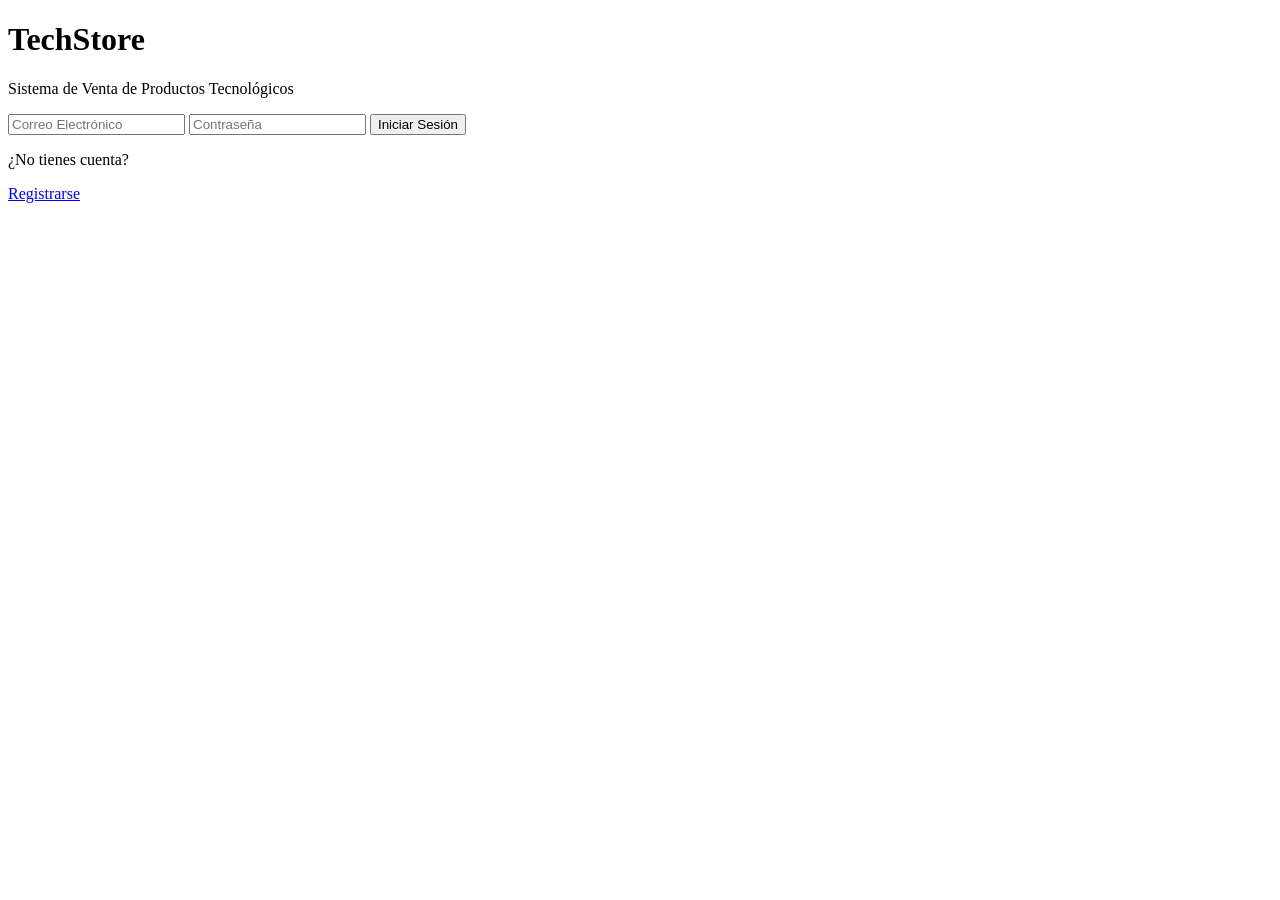
<file: sistema tecnologico/target/classes/templates/index.html>
<!DOCTYPE html>
<html lang="es">
<head>
    <meta charset="UTF-8">
    <meta name="viewport" content="width=device-width, initial-scale=1.0">
    <title>TechStore</title>

    <link rel="stylesheet" th:href="@{/css/style.css}">
</head>
<body>

<div class="contenedor-login">

    <div class="card">

        <h1>TechStore</h1>

        <p class="subtitulo">
            Sistema de Venta de Productos Tecnológicos
        </p>

        <form th:action="@{/login}" method="post">

            <input
                    type="email"
                    name="email"
                    placeholder="Correo Electrónico"
                    required>

            <input
                    type="password"
                    name="password"
                    placeholder="Contraseña"
                    required>

            <button type="submit">
                Iniciar Sesión
            </button>

        </form>

        <p class="texto">
            ¿No tienes cuenta?
        </p>

        <a href="/registro" class="btn btn-primary">Registrarse</a>

    </div>

</div>

</body>
</html>
</file>
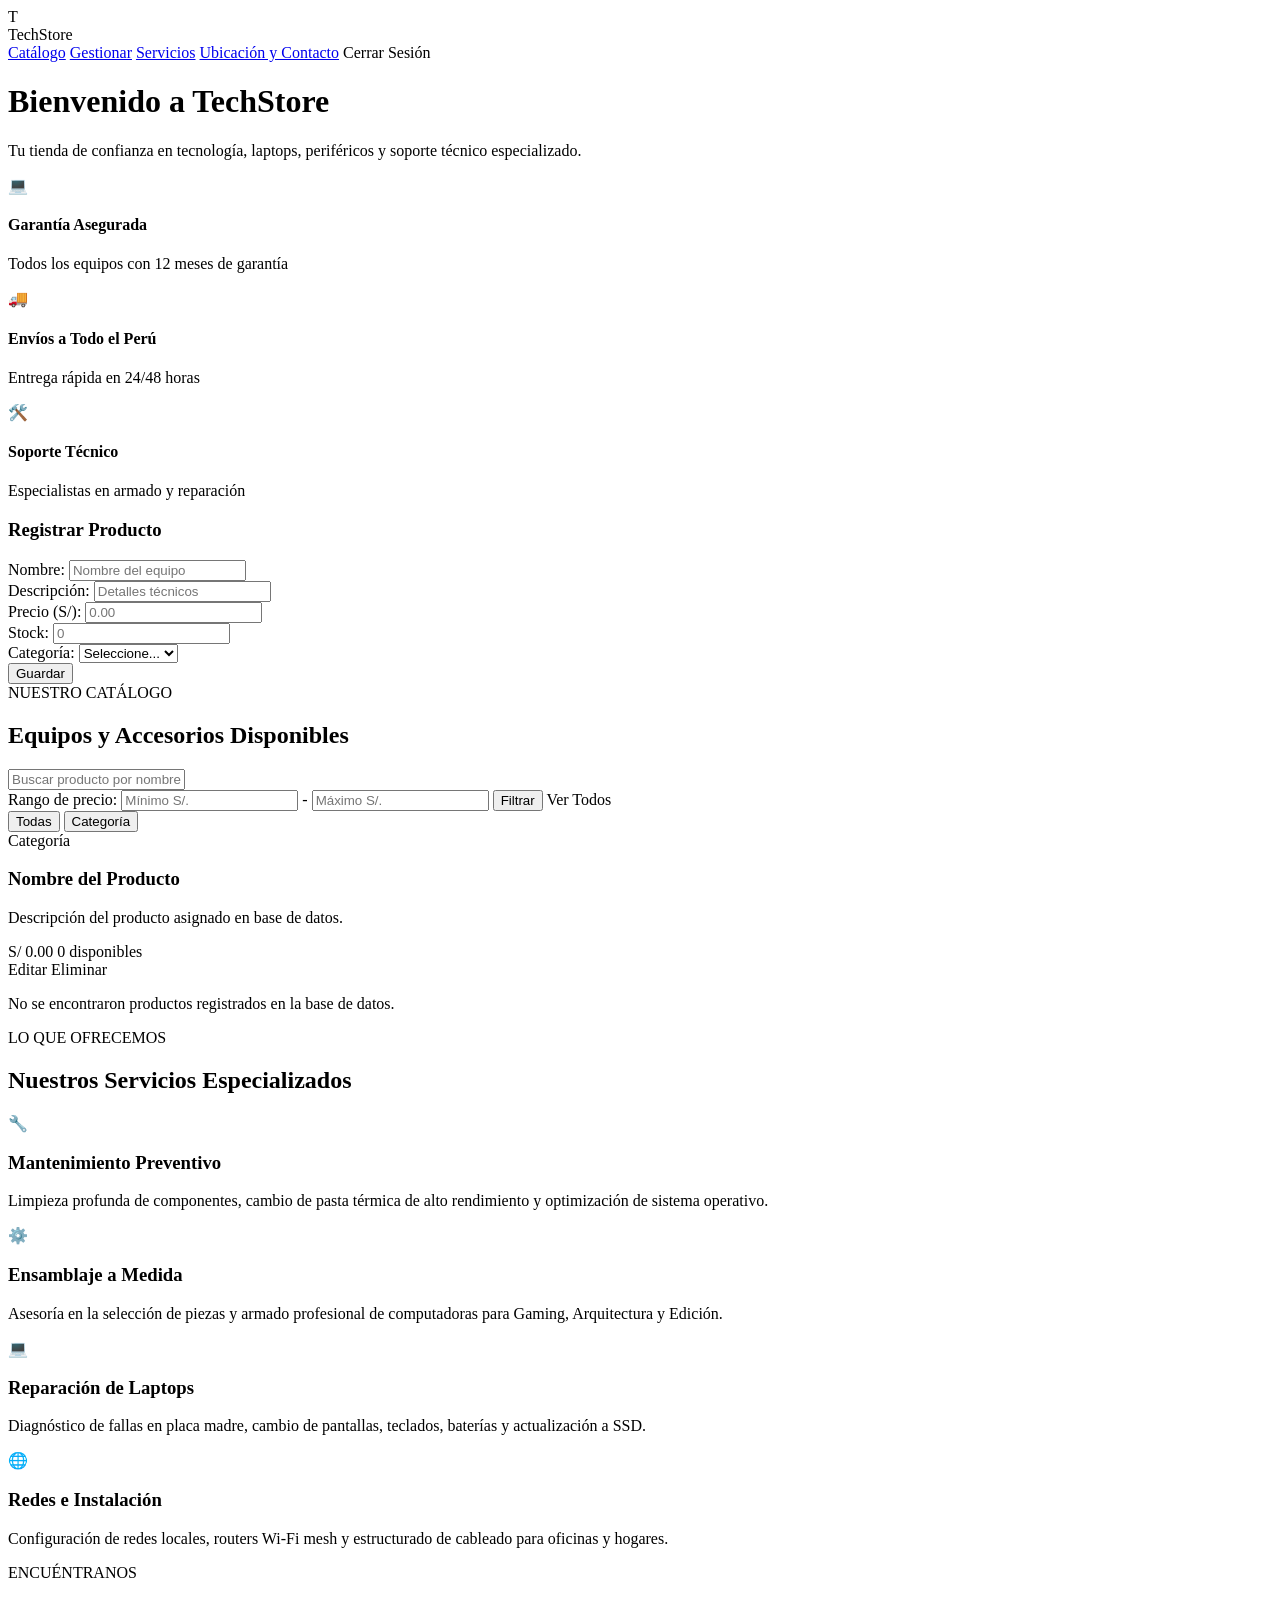
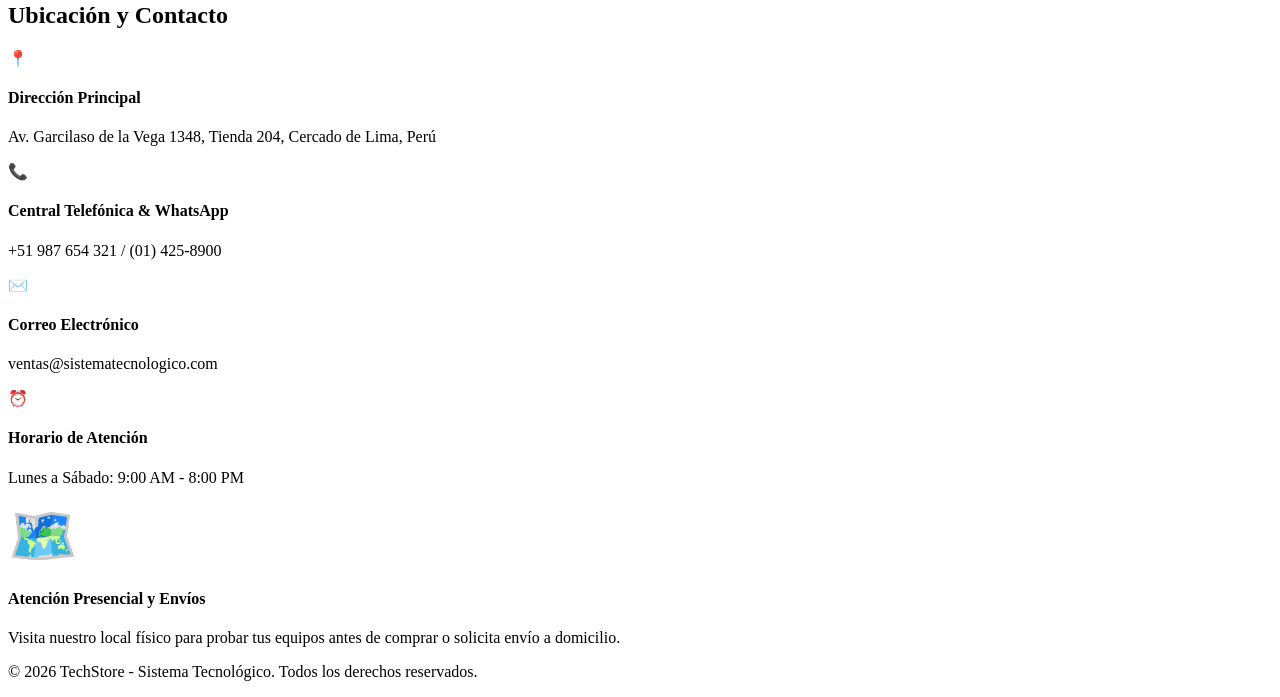
<file: sistema tecnologico/target/classes/templates/principal.html>
<!DOCTYPE html>
<html lang="es" xmlns:th="http://www.thymeleaf.org" xmlns:sec="http://www.thymeleaf.org/extras/spring-security">
<head>
    <meta charset="UTF-8">
    <meta name="viewport" content="width=device-width, initial-scale=1.0">
    <title>TechStore - Catálogo y Servicios</title>
    <link rel="stylesheet" th:href="@{/css/style.css}">
</head>
<body class="page-dashboard">

    <nav class="navbar">
        <div class="brand">
            <div class="brand-icon">T</div>
            <span>TechStore</span>
        </div>
        <div class="nav-links">
            <a href="#catalogo">Catálogo</a>
            <a href="#admin-section" sec:authorize="hasRole('ADMIN')">Gestionar</a>
            <a href="#servicios">Servicios</a>
            <a href="#contacto">Ubicación y Contacto</a>
            <a th:href="@{/}" class="btn-logout">Cerrar Sesión</a>
        </div>
    </nav>

    <header class="hero">
        <div class="hero-content">
            <h1>Bienvenido a TechStore</h1>
            <p>Tu tienda de confianza en tecnología, laptops, periféricos y soporte técnico especializado.</p>
        </div>
    </header>

    <section class="features-wrapper">
        <div class="features-grid">
            <div class="feature-card">
                <div class="feature-icon">💻</div>
                <div>
                    <h4>Garantía Asegurada</h4>
                    <p>Todos los equipos con 12 meses de garantía</p>
                </div>
            </div>
            <div class="feature-card">
                <div class="feature-icon">🚚</div>
                <div>
                    <h4>Envíos a Todo el Perú</h4>
                    <p>Entrega rápida en 24/48 horas</p>
                </div>
            </div>
            <div class="feature-card">
                <div class="feature-icon">🛠️</div>
                <div>
                    <h4>Soporte Técnico</h4>
                    <p>Especialistas en armado y reparación</p>
                </div>
            </div>
        </div>
    </section>

    <section class="admin-container" id="admin-section" sec:authorize="hasRole('ADMIN')">
        <div class="admin-card">
            <h3 th:text="${nuevoProducto.id != null} ? 'Editar Producto (ID: ' + ${nuevoProducto.id} + ')' : 'Registrar Nuevo Producto'">Registrar Producto</h3>
            <form th:action="@{/productos/guardar}" th:object="${nuevoProducto}" method="post" class="admin-form">
                <input type="hidden" th:field="*{id}" />
                <div class="form-group">
                    <label>Nombre:</label>
                    <input type="text" th:field="*{nombre}" placeholder="Nombre del equipo" required>
                </div>
                <div class="form-group">
                    <label>Descripción:</label>
                    <input type="text" th:field="*{descripcion}" placeholder="Detalles técnicos" required>
                </div>
                <div class="form-group">
                    <label>Precio (S/):</label>
                    <input type="number" step="0.01" th:field="*{precio}" placeholder="0.00" required>
                </div>
                <div class="form-group">
                    <label>Stock:</label>
                    <input type="number" th:field="*{stock}" placeholder="0" required>
                </div>
                <div class="form-group">
                    <label>Categoría:</label>
                    <select th:field="*{categoria}" required>
                        <option value="">Seleccione...</option>
                        <option th:each="cat : ${categorias}" th:value="${cat.id}" th:text="${cat.nombre}"></option>
                    </select>
                </div>
                <button type="submit" class="btn-guardar" th:text="${nuevoProducto.id != null} ? 'Actualizar' : 'Guardar'">Guardar</button>
            </form>
        </div>
    </section>

    <main class="catalog-container" id="catalogo">
        <div class="catalog-header-block">
            <div class="catalog-title-box">
                <span class="section-subtitle">NUESTRO CATÁLOGO</span>
                <h2 class="section-title">Equipos y Accesorios Disponibles</h2>
            </div>

            <div class="search-box-large">
                <input type="text" id="searchInput" placeholder="Buscar producto por nombre o descripción..." onkeyup="filtrarProductos()">
            </div>

            <form th:action="@{/productos/filtrar}" method="get" class="filter-precio-form-row">
                <span class="filter-label">Rango de precio:</span>
                <input type="number" step="0.01" name="min" placeholder="Mínimo S/." class="filter-precio-input" required>
                <span class="filter-precio-separator">-</span>
                <input type="number" step="0.01" name="max" placeholder="Máximo S/." class="filter-precio-input" required>
                
                <button type="submit" class="btn-filtro-igual btn-filtrar">Filtrar</button>
                <a th:href="@{/principal}" class="btn-filtro-igual btn-ver-todos">Ver Todos</a>
            </form>
        </div>

        <div class="filter-container">
            <button class="filter-badge active" onclick="filtrarCategoria('todas', this)">Todas</button>
            <button class="filter-badge" 
                    th:each="cat : ${categorias}" 
                    th:text="${cat.nombre}" 
                    th:attr="data-catname=${cat.nombre}"
                    onclick="filtrarCategoriaPorBoton(this)">
                Categoría
            </button>
        </div>

        <div class="products-grid" id="productsGrid">
            <div class="product-card" th:each="prod : ${productos}" 
                   th:data-categoria="${prod.categoria != null ? prod.categoria.nombre : 'general'}">
                <div class="product-body">
                    <span class="category-tag" th:text="${prod.categoria != null ? prod.categoria.nombre : 'General'}">Categoría</span>
                    <h3 class="product-name" th:text="${prod.nombre}">Nombre del Producto</h3>
                    <p class="product-desc" th:text="${prod.descripcion}">Descripción del producto asignado en base de datos.</p>
                </div>
                <div class="product-footer">
                    <div class="price-box">
                        <span class="product-price" th:text="'S/ ' + ${#numbers.formatDecimal(prod.precio, 1, 'COMMA', 2, 'POINT')}">S/ 0.00</span>
                        <span class="product-stock" th:text="${prod.stock} + ' disponibles'">0 disponibles</span>
                    </div>
                    <div class="card-actions" sec:authorize="hasRole('ADMIN')">
                        <a th:href="@{/productos/editar/{id}(id=${prod.id})}" class="btn-editar">Editar</a>
                        <a th:href="@{/productos/eliminar/{id}(id=${prod.id})}" class="btn-eliminar" onclick="return confirm('¿Seguro que deseas eliminar este producto?');">Eliminar</a>
                    </div>
                </div>
            </div>

            <div th:if="${#lists.isEmpty(productos)}" class="empty-state">
                <p>No se encontraron productos registrados en la base de datos.</p>
            </div>
        </div>
    </main>

    <section class="services-section" id="servicios">
        <div class="section-container">
            <span class="section-subtitle">LO QUE OFRECEMOS</span>
            <h2 class="section-title">Nuestros Servicios Especializados</h2>
            <div class="services-grid">
                <div class="service-box">
                    <div class="service-icon">🔧</div>
                    <h3>Mantenimiento Preventivo</h3>
                    <p>Limpieza profunda de componentes, cambio de pasta térmica de alto rendimiento y optimización de sistema operativo.</p>
                </div>
                <div class="service-box">
                    <div class="service-icon">⚙️</div>
                    <h3>Ensamblaje a Medida</h3>
                    <p>Asesoría en la selección de piezas y armado profesional de computadoras para Gaming, Arquitectura y Edición.</p>
                </div>
                <div class="service-box">
                    <div class="service-icon">💻</div>
                    <h3>Reparación de Laptops</h3>
                    <p>Diagnóstico de fallas en placa madre, cambio de pantallas, teclados, baterías y actualización a SSD.</p>
                </div>
                <div class="service-box">
                    <div class="service-icon">🌐</div>
                    <h3>Redes e Instalación</h3>
                    <p>Configuración de redes locales, routers Wi-Fi mesh y estructurado de cableado para oficinas y hogares.</p>
                </div>
            </div>
        </div>
    </section>

    <section class="contact-section" id="contacto">
        <div class="section-container">
            <span class="section-subtitle">ENCUÉNTRANOS</span>
            <h2 class="section-title">Ubicación y Contacto</h2>
            
            <div class="contact-grid">
                <div class="contact-info">
                    <div class="info-item">
                        <span class="info-icon">📍</span>
                        <div>
                            <h4>Dirección Principal</h4>
                            <p>Av. Garcilaso de la Vega 1348, Tienda 204, Cercado de Lima, Perú</p>
                        </div>
                    </div>
                    <div class="info-item">
                        <span class="info-icon">📞</span>
                        <div>
                            <h4>Central Telefónica & WhatsApp</h4>
                            <p>+51 987 654 321 / (01) 425-8900</p>
                        </div>
                    </div>
                    <div class="info-item">
                        <span class="info-icon">✉️</span>
                        <div>
                            <h4>Correo Electrónico</h4>
                            <p>ventas@sistematecnologico.com</p>
                        </div>
                    </div>
                    <div class="info-item">
                        <span class="info-icon">⏰</span>
                        <div>
                            <h4>Horario de Atención</h4>
                            <p>Lunes a Sábado: 9:00 AM - 8:00 PM</p>
                        </div>
                    </div>
                </div>

                <div class="map-card">
                    <div class="map-placeholder">
                        <span style="font-size: 3.5rem;">🗺️</span>
                        <h4>Atención Presencial y Envíos</h4>
                        <p>Visita nuestro local físico para probar tus equipos antes de comprar o solicita envío a domicilio.</p>
                    </div>
                </div>
            </div>
        </div>
    </section>

    <footer class="footer">
        <p>&copy; 2026 TechStore - Sistema Tecnológico. Todos los derechos reservados.</p>
    </footer>

    <script th:src="@{/js/script.js}"></script>
</body>
</html>
</file>
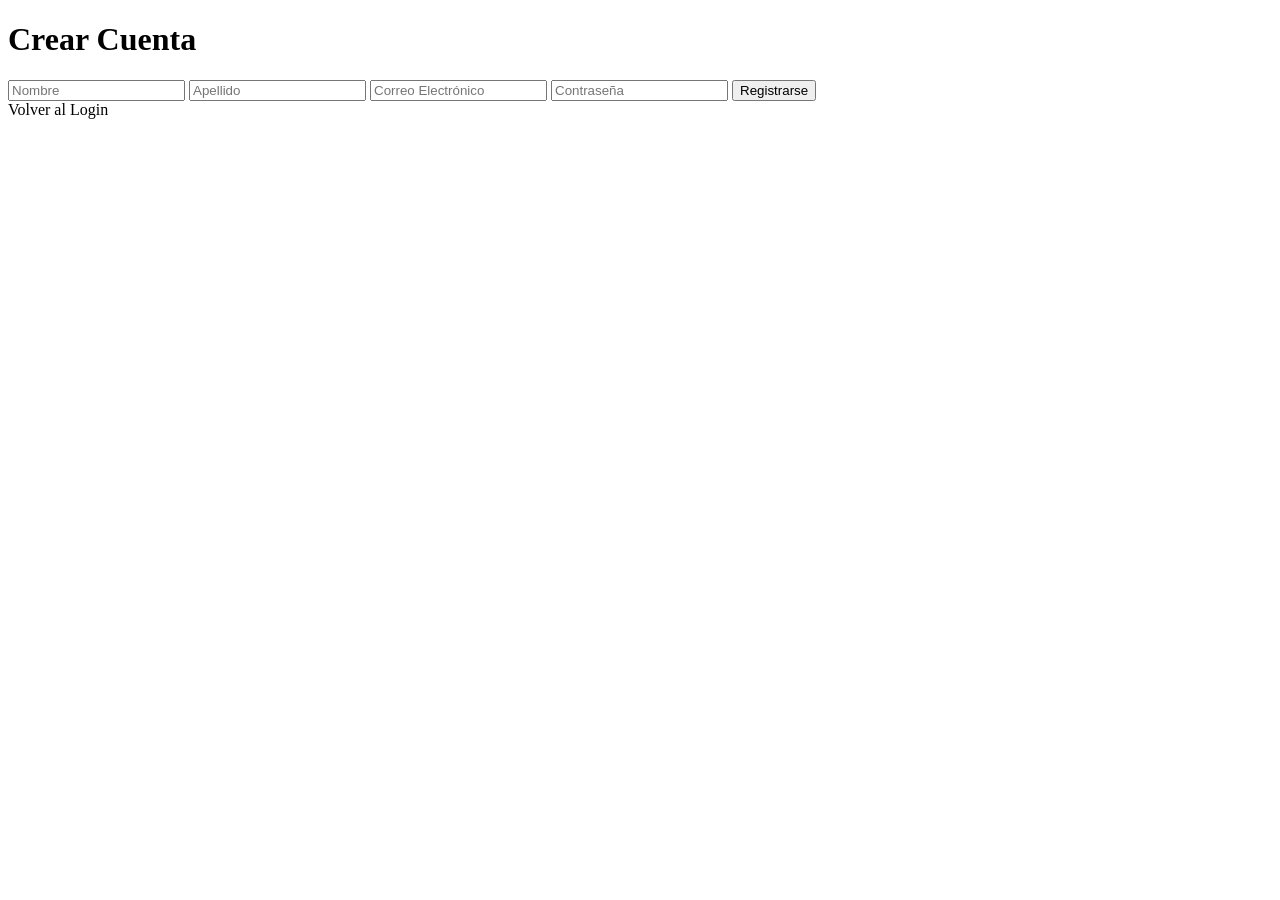
<file: sistema tecnologico/target/classes/templates/registro.html>
<!DOCTYPE html>
<html xmlns:th="http://www.thymeleaf.org" lang="es">
<head>
    <meta charset="UTF-8">
    <meta name="viewport" content="width=device-width, initial-scale=1.0">
    <title>Registro - TechStore</title>
    <link rel="stylesheet" th:href="@{/css/style.css}">
</head>
<body>

<div class="contenedor-login">

    <div class="card">

        <h1>Crear Cuenta</h1>

        <form th:action="@{/usuarios}" method="post">

            <input
                    type="text"
                    name="nombre"
                    placeholder="Nombre"
                    required>

            <input
                    type="text"
                    name="apellido"
                    placeholder="Apellido"
                    required>

            <input
                    type="email"
                    name="email"
                    placeholder="Correo Electrónico"
                    required>

            <input
                    type="password"
                    name="password"
                    placeholder="Contraseña"
                    required>

            <input
                    type="hidden"
                    name="activo"
                    value="true">

            <button type="submit">
                Registrarse
            </button>

        </form>

        <a th:href="@{/}" class="btn-secundario">
            Volver al Login
        </a>

    </div>

</div>

</body>
</html>
</file>
